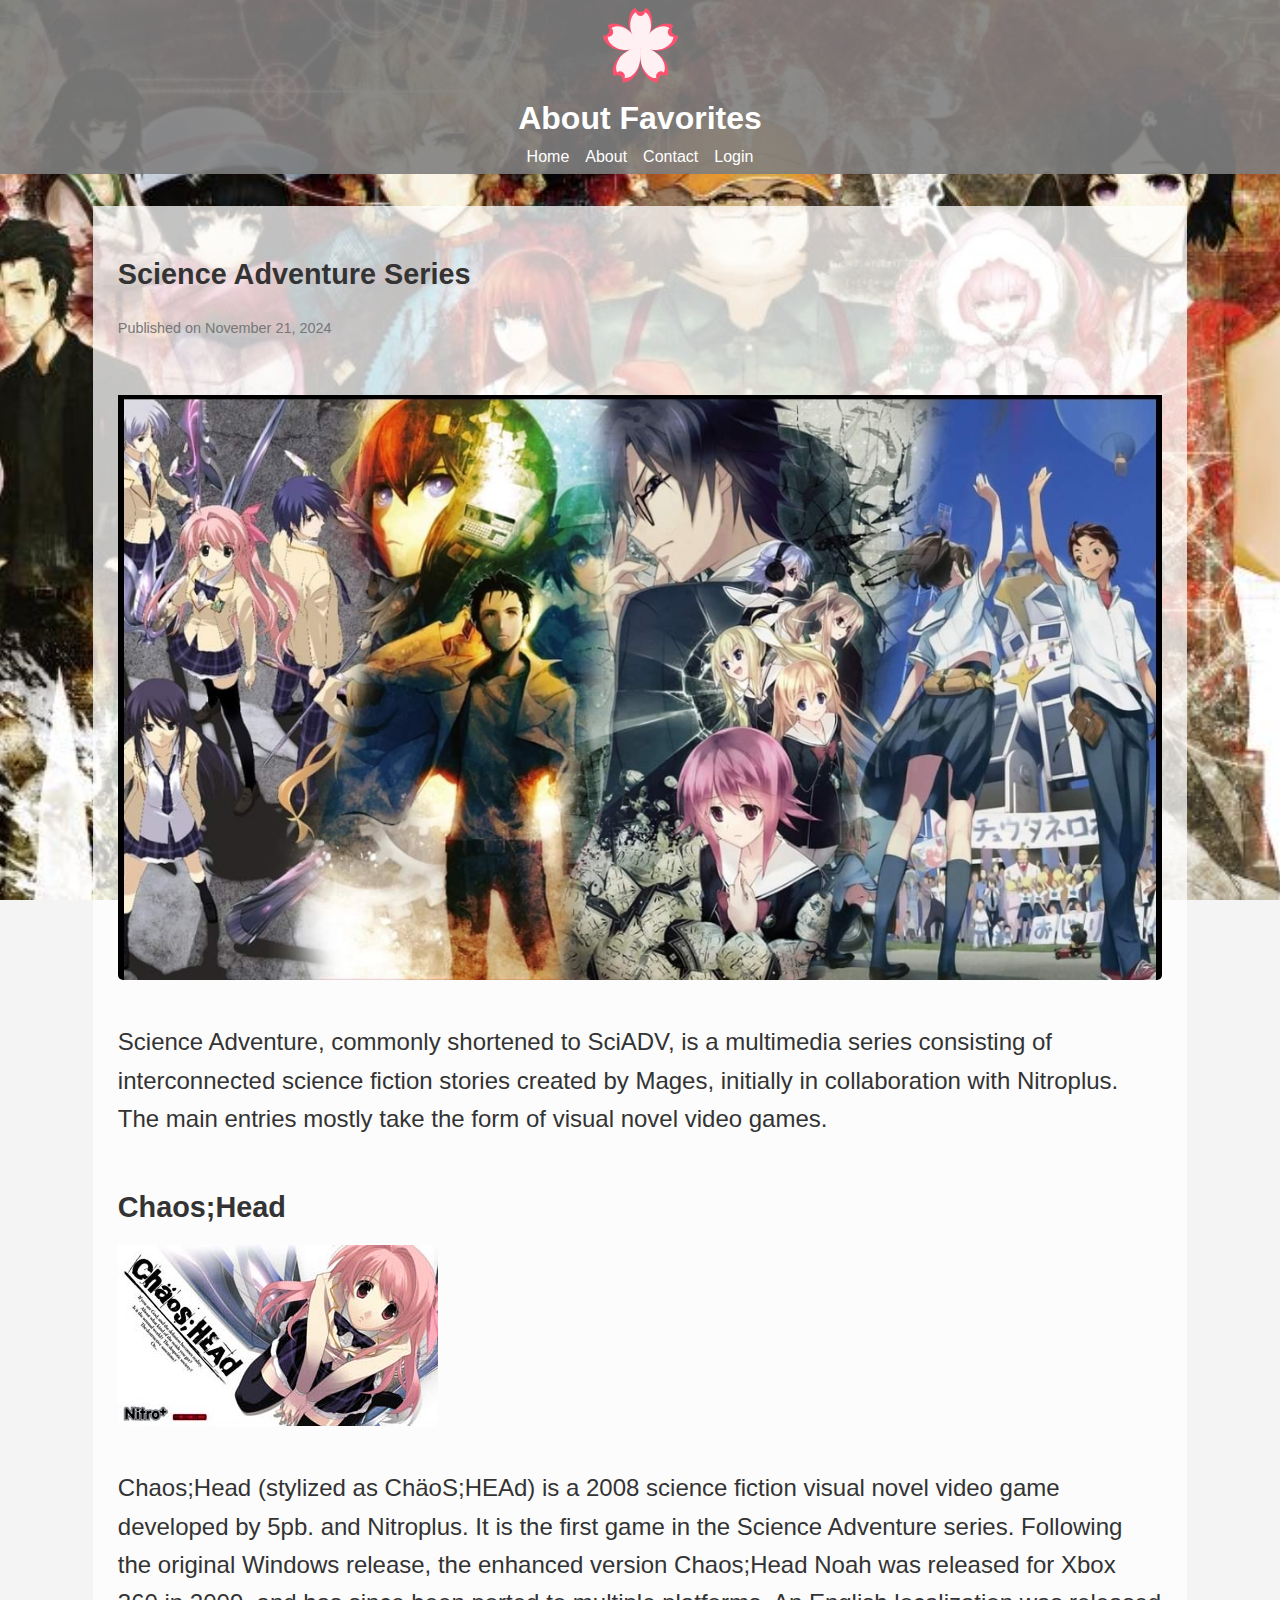
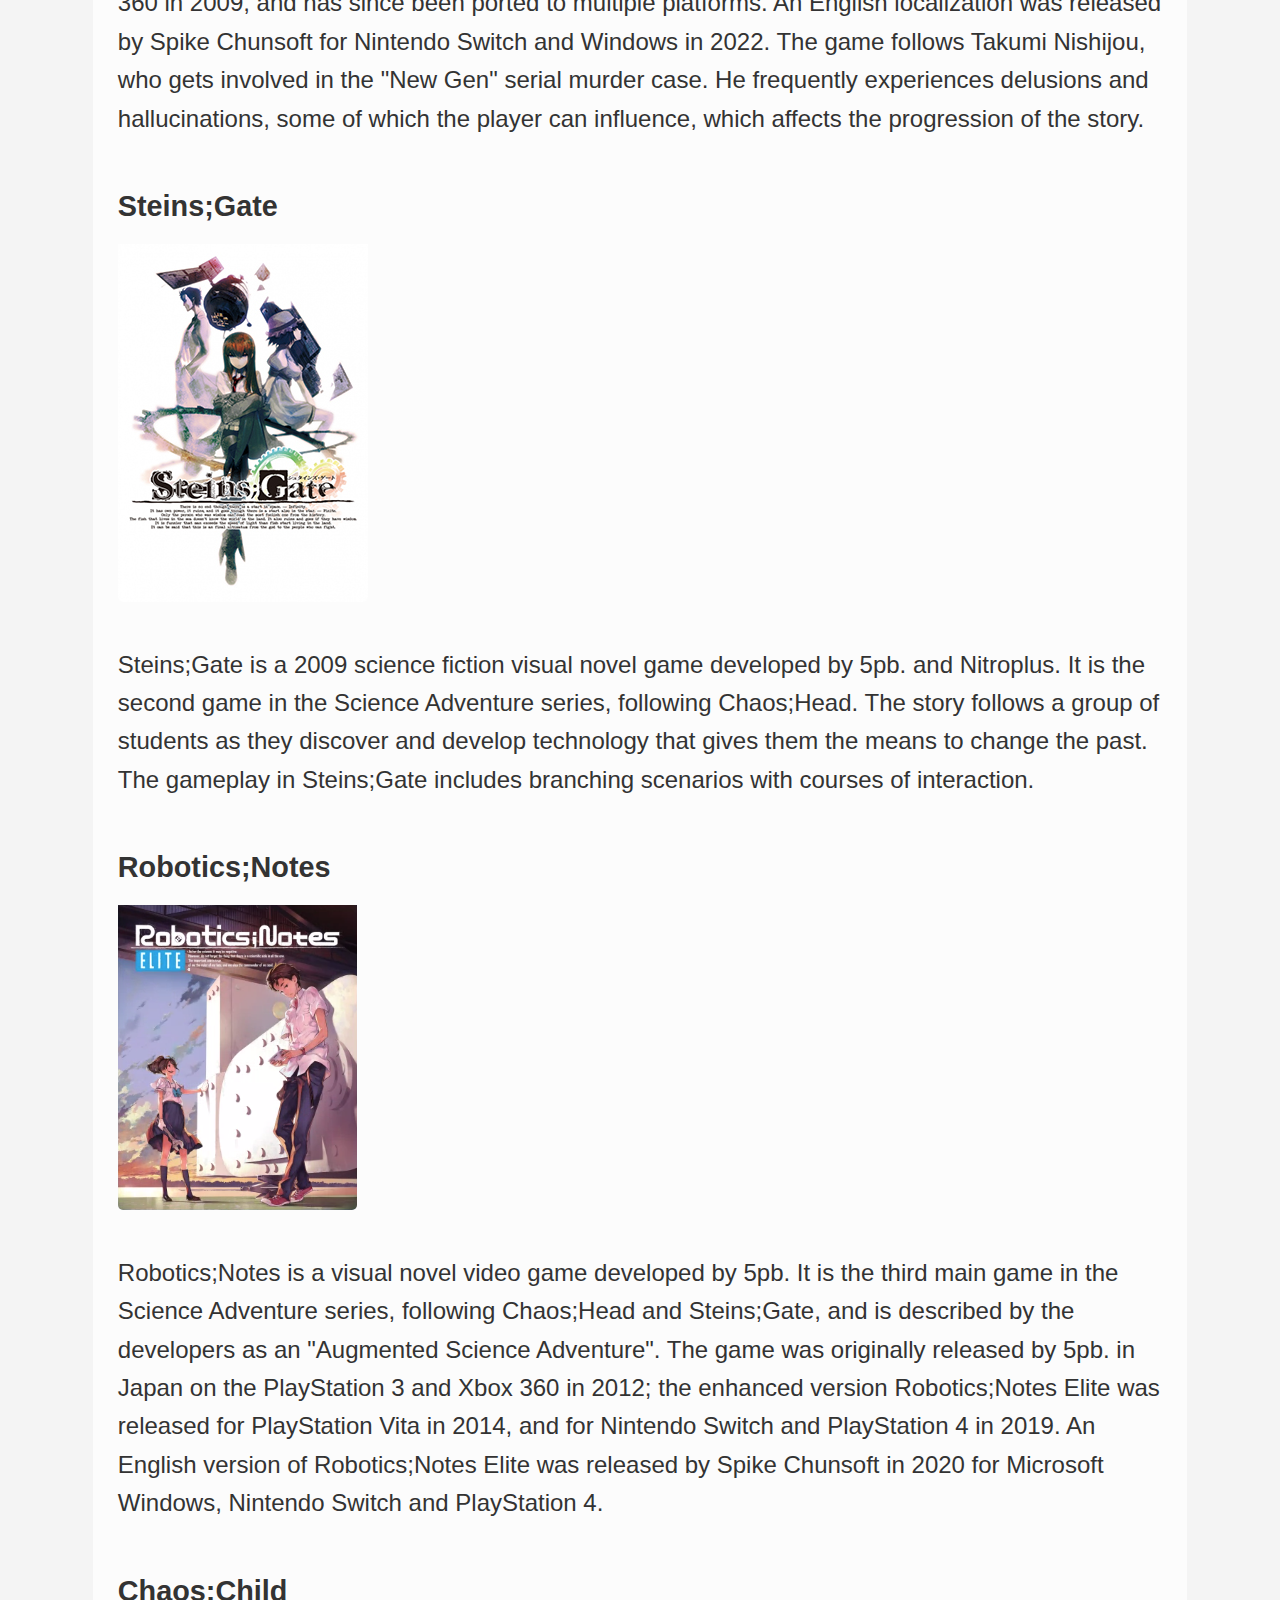
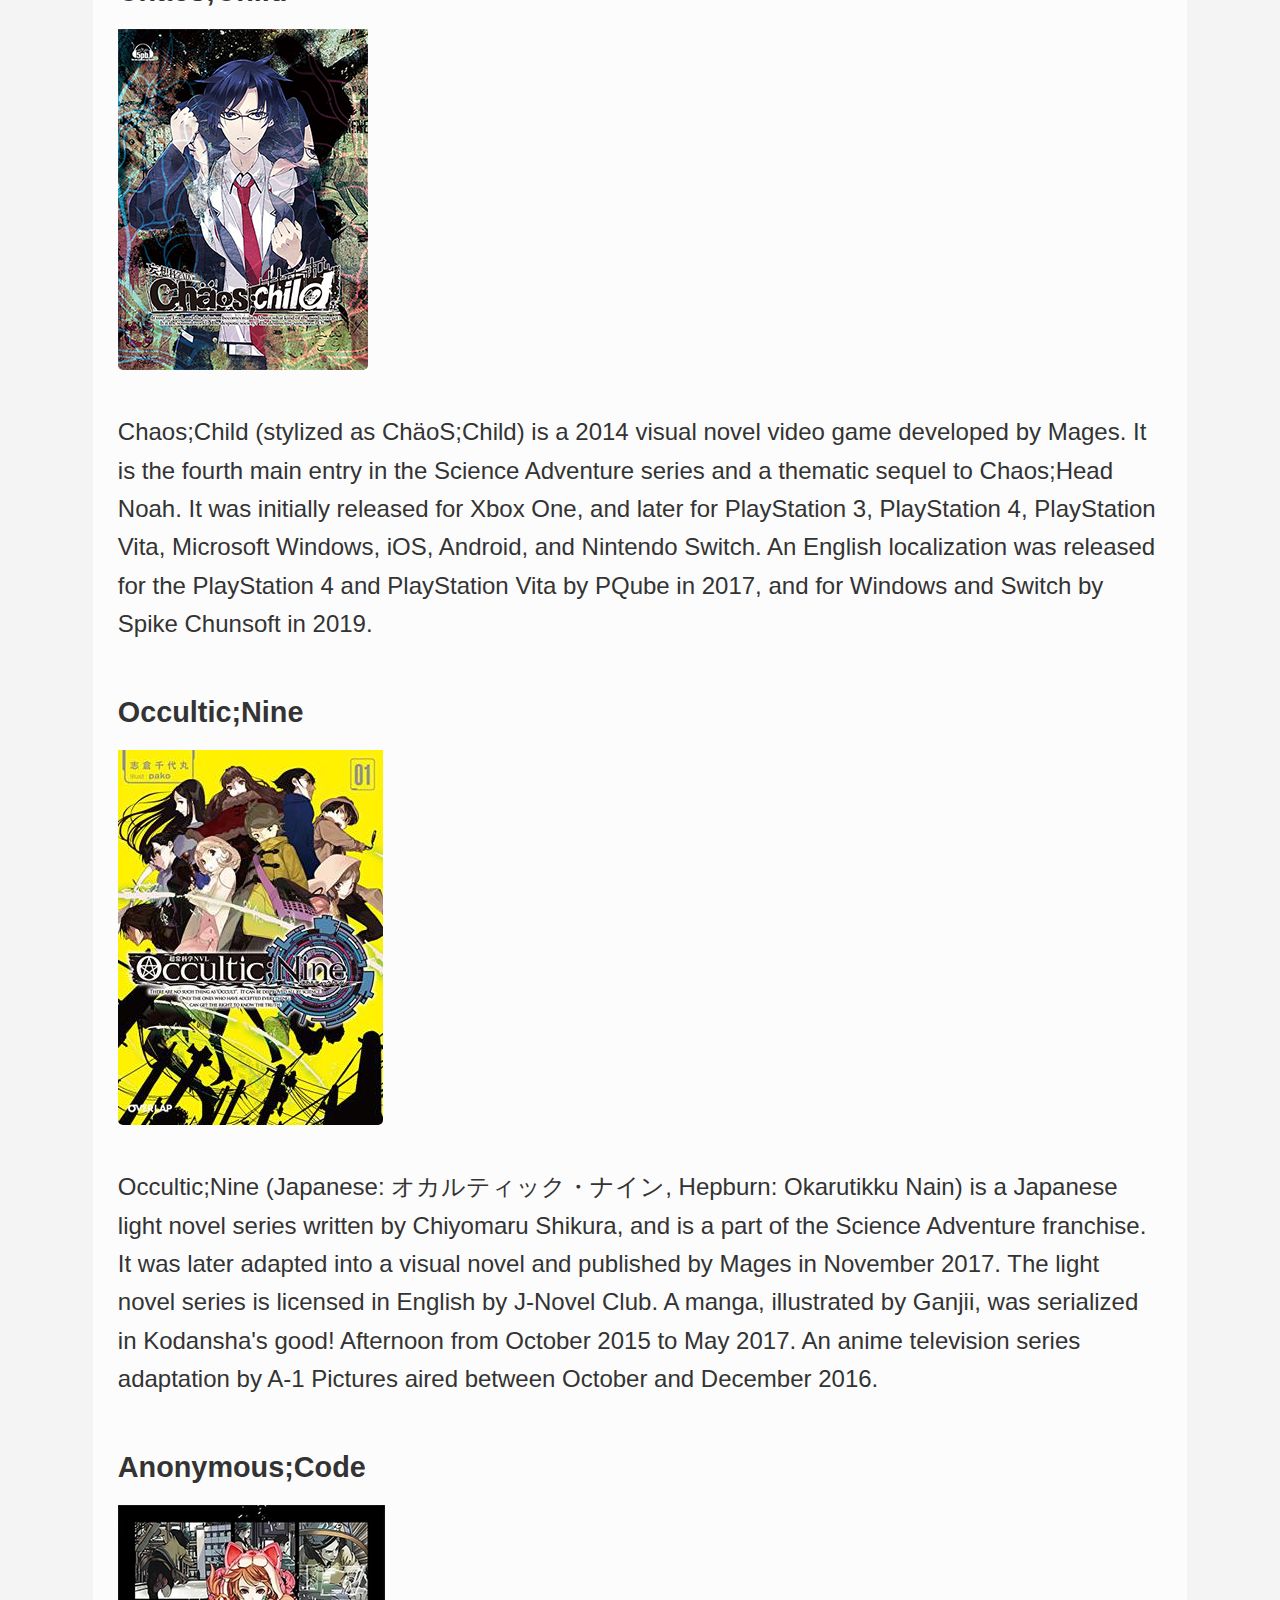
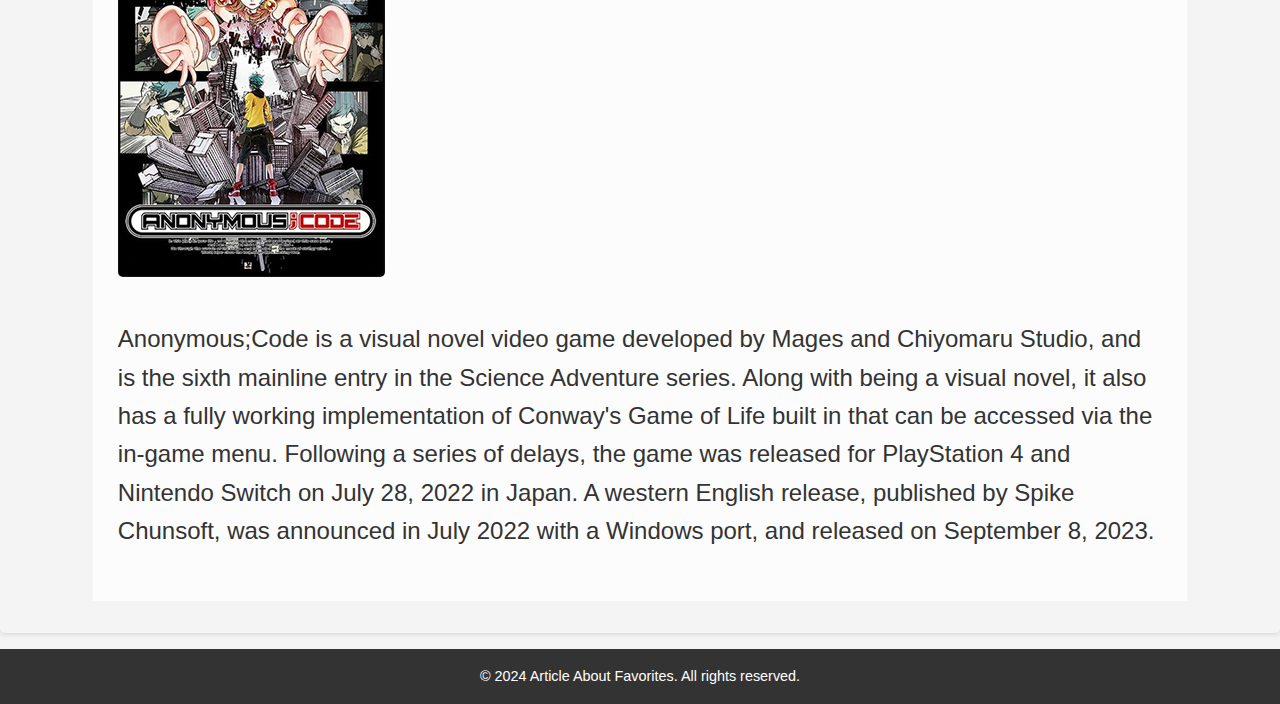
<file: FavArti/index.html>
<!DOCTYPE html>
<html lang="en">
<head>
    <meta charset="UTF-8">
    <meta name="viewport" content="width=device-width, initial-scale=1.0">
    <title>ArtFav</title>
    <link rel="stylesheet" href="style.css">
</head>
<body>
    <header>
   <svg width="85" height="80" viewBox="0 0 64 64" xmlns="http://www.w3.org/2000/svg">
        <path d="M36.1 2C35.7 3.9 34 5.4 32 5.4c-2 0 -3.7 -1.5 -4.1 -3.4c-3.1 1.7 -5.3 5.6 -5.3 12.3c0 9.3 9.4 20.5 9.4 20.5s9.4 -11.2 9.4 -20.5c0 -6.7 -2.2 -10.6 -5.3 -12.3" fill="#FF506E"/>
        <path d="M62 24.3c-1.9 0.4 -3.8 -0.5 -4.7 -2.4c-0.9 -1.9 -0.4 -4.1 1.1 -5.4c-2.8 -2.2 -7.1 -2.5 -12.9 0.4c-8 4.2 -13.5 17.9 -13.5 17.9s13.7 4 21.7 -0.1c5.8 -2.9 8.2 -6.7 8.3 -10.4" fill="#FF506E"/>
        <path d="M2 24.3c1.9 0.4 3.8 -0.5 4.7 -2.4c0.9 -1.9 0.4 -4.1 -1.1 -5.4c2.8 -2.2 7.1 -2.5 12.9 0.4C26.5 21 32 34.7 32 34.7s-13.7 4 -21.7 -0.1C4.5 31.8 2.1 28 2 24.3" fill="#FF506E"/>
        <path d="M46.5 61.9c-0.7 -1.9 -0.1 -4 1.5 -5.2c1.6 -1.2 3.8 -1 5.2 0.3c1.6 -3.3 1.3 -7.8 -2.3 -13.3C45.8 36.1 32 32.5 32 32.5S30.3 47.3 35.4 55c3.6 5.5 7.6 7.4 11.1 6.9" fill="#FF506E"/>
        <path d="M17.5 61.9c0.7 -1.9 0.1 -4 -1.5 -5.2c-1.6 -1.2 -3.8 -1 -5.2 0.3c-1.6 -3.3 -1.3 -7.8 2.3 -13.3C18.2 36.1 32 32.5 32 32.5s1.7 14.8 -3.4 22.5c-3.6 5.5 -7.6 7.4 -11.1 6.9" fill="#FF506E"/>
        <path d="M35.6 5.7c-0.4 1.7 -1.9 3 -3.6 3s-3.2 -1.3 -3.6 -3c-2.7 1.5 -4.6 4.9 -4.6 10.8c0 8.2 8.3 18 8.3 18s8.3 -9.8 8.3 -18c-0.1 -5.9 -2 -9.3 -4.8 -10.8" fill="#FFF0F3"/>
        <path d="M58.3 25.3c-1.6 0.4 -3.4 -0.4 -4.1 -2.1c-0.8 -1.7 -0.3 -3.6 1 -4.7c-2.5 -1.9 -6.3 -2.2 -11.3 0.3C36.8 22.4 32 34.4 32 34.4s12 3.5 19.1 -0.1c5 -2.5 7.1 -5.8 7.2 -9" fill="#FFF0F3"/>
        <path d="M5.7 25.3c1.6 0.4 3.4 -0.4 4.1 -2.1c0.8 -1.7 0.3 -3.6 -1 -4.7c2.5 -1.9 6.3 -2.2 11.3 0.3c7 3.6 11.9 15.6 11.9 15.6s-12 3.5 -19.1 -0.1c-5 -2.5 -7.1 -5.8 -7.2 -9" fill="#FFF0F3"/>
        <path d="M44.7 58.3c-0.6 -1.6 -0.1 -3.6 1.4 -4.6s3.3 -0.9 4.6 0.3c1.4 -2.9 1.1 -6.8 -2 -11.6c-4.6 -6.8 -16.7 -10 -16.7 -10s-1.5 13 3 19.7c3.2 4.9 6.6 6.6 9.7 6.2" fill="#FFF0F3"/>
        <path d="M19.3 58.3c0.6 -1.6 0.1 -3.6 -1.4 -4.6s-3.3 -0.9 -4.6 0.3c-1.4 -2.9 -1.1 -6.8 2 -11.6c4.5 -6.7 16.6 -9.9 16.6 -9.9s1.5 13 -3 19.7c-3.1 4.8 -6.5 6.5 -9.6 6.1" fill="#FFF0F3"/>
    </svg>
    <h1>About Favorites</h1>
            <nav>
                <ul>
                    <li><a href="#">Home</a></li>
                    <li><a href="#">About</a></li>
                    <li><a href="#">Contact</a></li>
                    <li><a href="Login.html">Login</a></li>
                </ul>
            </nav>
        </div>
    </header>
    <main>
        <div class="container">
            <article>
                <h2>Science Adventure Series</h2>
                <p class="meta">Published on November 21, 2024</p>
                <img src="Media/Screenshot_2024-11-21-09-38-14-851_com.facebook.katana-edit.jpg" alt="pic1" />
                <p>
                    Science Adventure, commonly shortened to SciADV, is a multimedia series consisting of interconnected science fiction stories created by Mages, initially in collaboration with Nitroplus. The main entries mostly take the form of visual novel video games.
                </p>
                
                <h3>Chaos;Head</h3>
                <img src="Media/Chaos_Head_game_cover.jpg" alt="pic2" />
                <p>
                    Chaos;Head (stylized as ChäoS;HEAd) is a 2008 science fiction visual novel video game developed by 5pb. and Nitroplus. It is the first game in the Science Adventure series. Following the original Windows release, the enhanced version Chaos;Head Noah was released for Xbox 360 in 2009, and has since been ported to multiple platforms. An English localization was released by Spike Chunsoft for Nintendo Switch and Windows in 2022. The game follows Takumi Nishijou, who gets involved in the "New Gen" serial murder case. He frequently experiences delusions and hallucinations, some of which the player can influence, which affects the progression of the story.
                </p>
                
                 <h3>Steins;Gate</h3>
                <img src="Media/Steins;Gate_cover_art.jpg" alt="pic3" />
                <p>
                    Steins;Gate is a 2009 science fiction visual novel game developed by 5pb. and Nitroplus. It is the second game in the Science Adventure series, following Chaos;Head. The story follows a group of students as they discover and develop technology that gives them the means to change the past. The gameplay in Steins;Gate includes branching scenarios with courses of interaction.
                </p>
                
                 <h3>Robotics;Notes</h3>
                <img src="Media/Robotics;Notes_cover.png" alt="pic4" />
                <p>
                    Robotics;Notes is a visual novel video game developed by 5pb. It is the third main game in the Science Adventure series, following Chaos;Head and Steins;Gate, and is described by the developers as an "Augmented Science Adventure". The game was originally released by 5pb. in Japan on the PlayStation 3 and Xbox 360 in 2012; the enhanced version Robotics;Notes Elite was released for PlayStation Vita in 2014, and for Nintendo Switch and PlayStation 4 in 2019. An English version of Robotics;Notes Elite was released by Spike Chunsoft in 2020 for Microsoft Windows, Nintendo Switch and PlayStation 4.
                </p>
                
                 <h3>Chaos;Child</h3>
                <img src="Media/Chaos;Child_cover.png" alt="pic5" />
                <p>
                    Chaos;Child (stylized as ChäoS;Child) is a 2014 visual novel video game developed by Mages. It is the fourth main entry in the Science Adventure series and a thematic sequel to Chaos;Head Noah. It was initially released for Xbox One, and later for PlayStation 3, PlayStation 4, PlayStation Vita, Microsoft Windows, iOS, Android, and Nintendo Switch. An English localization was released for the PlayStation 4 and PlayStation Vita by PQube in 2017, and for Windows and Switch by Spike Chunsoft in 2019.
                </p>
                
                 <h3>Occultic;Nine</h3>
                <img src="Media/Occultic_Nine,_volume_1.jpg" alt="pic6" />
                <p>
                    Occultic;Nine (Japanese: オカルティック・ナイン, Hepburn: Okarutikku Nain) is a Japanese light novel series written by Chiyomaru Shikura, and is a part of the Science Adventure franchise. It was later adapted into a visual novel and published by Mages in November 2017. The light novel series is licensed in English by J-Novel Club. A manga, illustrated by Ganjii, was serialized in Kodansha's good! Afternoon from October 2015 to May 2017. An anime television series adaptation by A-1 Pictures aired between October and December 2016.
                </p>
                
                 <h3>Anonymous;Code</h3>
                <img src="Media/Anonymous;Code.png" alt="pic7" />
                <p>
                    Anonymous;Code is a visual novel video game developed by Mages and Chiyomaru Studio, and is the sixth mainline entry in the Science Adventure series. Along with being a visual novel, it also has a fully working implementation of Conway's Game of Life built in that can be accessed via the in-game menu. Following a series of delays, the game was released for PlayStation 4 and Nintendo Switch on July 28, 2022 in Japan. A western English release, published by Spike Chunsoft, was announced in July 2022 with a Windows port, and released on September 8, 2023.
                </p>
            </article>
        </div>
    </main>
    <footer>
            <p>&copy; 2024 Article About Favorites. All rights reserved.</p>
        </div>
    </footer>
</body>
</html>
</file>
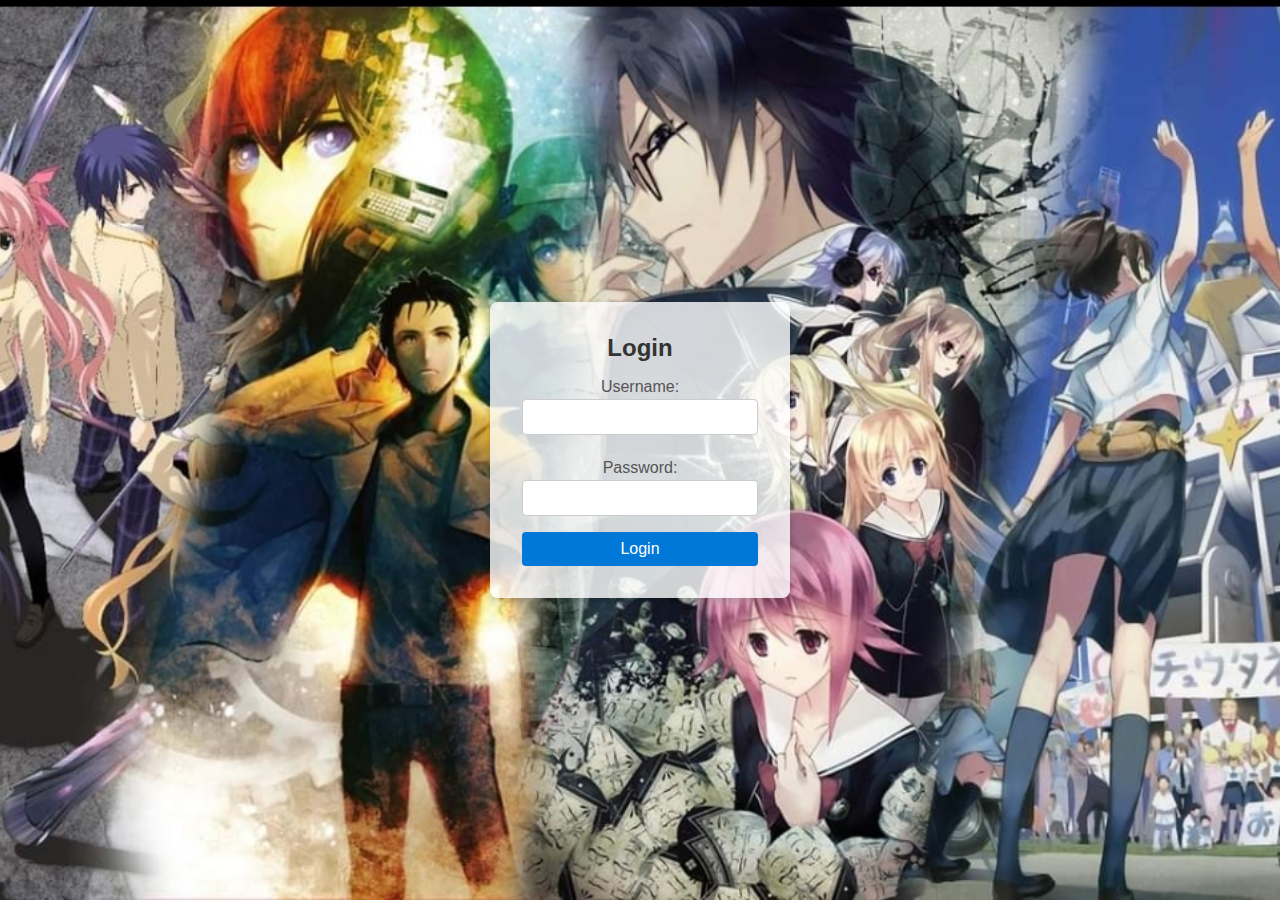
<file: Login.html>
<!DOCTYPE html>
<html lang="en">
<head>
    <meta charset="UTF-8">
    <meta name="viewport" content="width=device-width, initial-scale=1.0">
    <title>Login</title>
    <link rel="stylesheet" href="Login.css">
</head>
<body>
    <div class="login-container">
        <form action="/FavArti/index.html" method="GET" class="login-form">
            <h1>Login</h1>
            <label for="username">Username:</label>
            <input type="text" id="username" name="username" required>
            
            <label for="password">Password:</label>
            <input type="password" id="password" name="password" required>
            
            <button type="submit">Login</button>
        </form>
    </div>
</body>
</html>
</file>
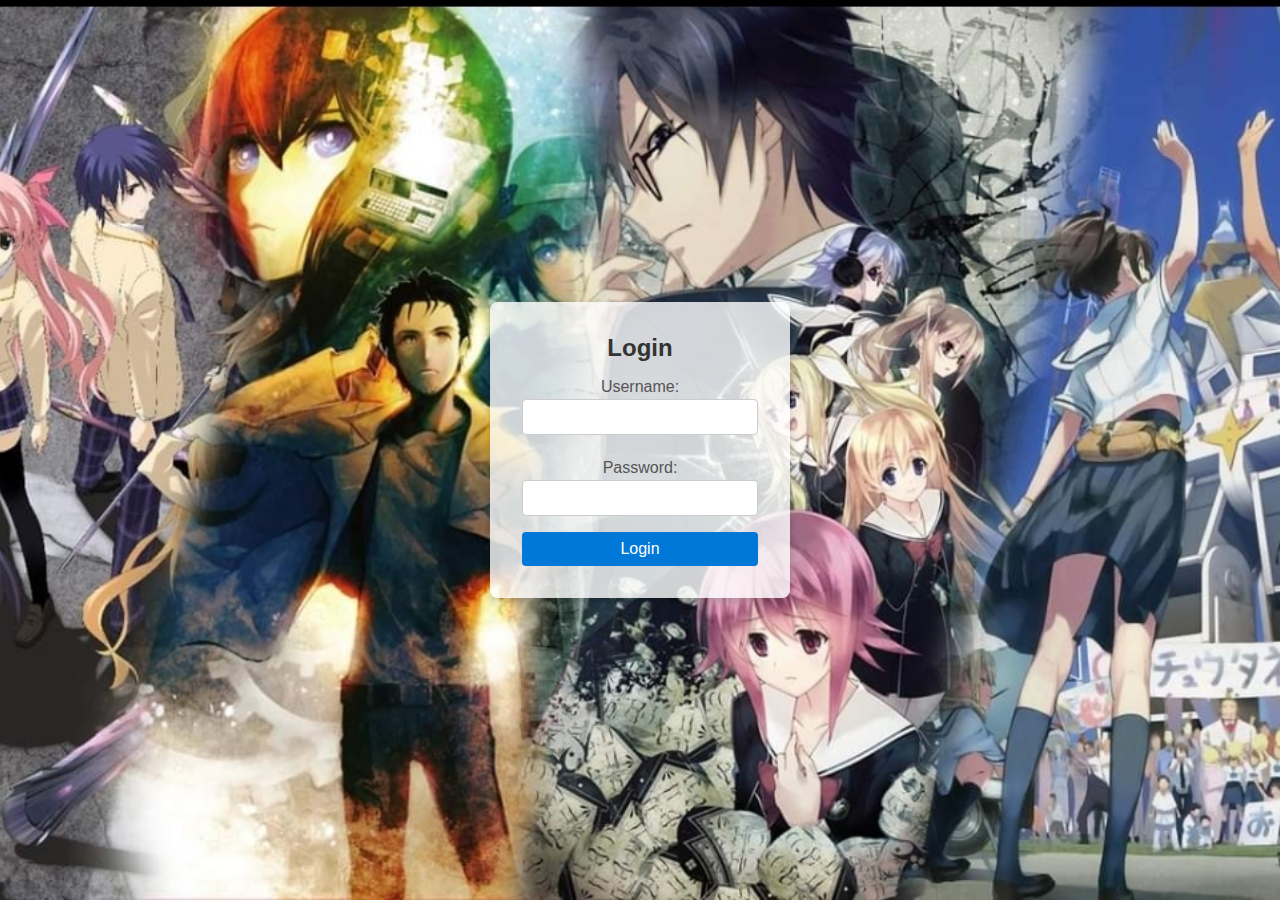
<file: FavArti/Login.html>
<!DOCTYPE html>
<html lang="en">
<head>
    <meta charset="UTF-8">
    <meta name="viewport" content="width=device-width, initial-scale=1.0">
    <title>Login</title>
    <link rel="stylesheet" href="Login.css">
</head>
<body>
    <div class="login-container">
        <form action="index.html" method="GET" class="login-form">
            <h1>Login</h1>
            <label for="username">Username:</label>
            <input type="text" id="username" name="username" required>
            
            <label for="password">Password:</label>
            <input type="password" id="password" name="password" required>
            
            <button type="submit">Login</button>
        </form>
    </div>
</body>
</html>
</file>
<file: FavArti/style.css>
/* General Reset */
* {
    margin: 0;
    padding: 0;
    box-sizing: border-box;
    
}

/* Body Styling */
body {
    font-family: Arial, sans-serif;
    line-height: 1.6;
    color: #333;
    background-color: #f4f4f4;
    background-image: url(Media/GameGroupID_967.jpg);
    background-size: cover;
    background-position: center;
    background-repeat: no-repeat;
    background-attachment: fixed;
}

/* Container */
.container {
    width: 90%;
    max-width: 1200px;
    margin: 0 auto;
    padding: 25px;
    background-color: rgba(255, 255, 255, 0.75);
}

/* Header */
header {
    background-color: rgba(128, 128, 128, 0.9);
    text-align: center;
    width: 100%;
    z-index: 1000;
    padding: 5px;
}

header h1 {
    font-size: 2rem;
    color: white;
}

header nav ul {
    list-style: none;
    display: flex;
    justify-content: center;
    gap: 1em;
}

header nav ul li {
    display: inline;
}

header nav ul li a {
    color: #fff;
    text-decoration: none;
    font-size: 1rem;
}

/* Main */
main {
    padding: 2em;
    border-radius: 5px;
    box-shadow: 0 2px 4px rgba(0, 0, 0, 0.1);
    margin-bottom: 1em;
}

article h2, h3 {
    font-size: 1.8rem;
    margin-bottom: 25x;
    padding-top: 20px;
    
}

article .meta {
    color: #777;
    font-size: 0.9rem;
    margin-bottom: 1em;
}

article img {
    max-width: 100%;
    height: auto;
    margin-bottom: 1em;
    border-radius: 5px;
    padding-top: 15px;
}

article p {
  padding-bottom: 25px;
  padding-top: 20px;
  font-size: 1.5rem;
}

/* Footer */
footer {
    background: #333;
    color: #fff;
    text-align: center;
    padding: 1em 0;
    margin-top: 1em;
}

footer p {
    font-size: 0.9rem;
}

/* Media Queries for responsiveness */

/* For tablets and smaller screens */
@media (max-width: 768px) {
    header h1 {
        font-size: 1.6rem;
    }

    header nav ul {
        flex-direction: column;
        align-items: center;
    }

    header nav ul li {
        margin: 0.5em 0;
    }

    article h2 {
        font-size: 1.6rem;
    }

    article .meta {
        font-size: 0.8rem;
    }

    article img {
        margin-bottom: 1.5em;
    }

    footer p {
        font-size: 0.8rem;
    }
}

/* For mobile devices */
@media (max-width: 480px) {
    header h1 {
        font-size: 1.4rem;
    }

    header nav ul li a {
        font-size: 0.9rem;
    }

    article h2 {
        font-size: 1.4rem;
    }

    article .meta {
        font-size: 0.75rem;
    }

    footer p {
        font-size: 0.75rem;
    }

    main {
        padding: 1.5em;
    }
}
</file>
<file: Login.css>
/* General Reset */
* {
    margin: 0;
    padding: 0;
    box-sizing: border-box;
}

body {
    font-family: Arial, sans-serif;
    background: url('/FavArti/Media/Screenshot_2024-11-21-09-38-14-851_com.facebook.katana-edit.jpg') no-repeat center center/cover;
    height: 100vh;
    display: flex;
    justify-content: center;
    align-items: center;
}

.login-container {
    background: rgba(255, 255, 255, 0.8);
    padding: 2rem;
    border-radius: 8px;
    box-shadow: 0 4px 8px rgba(0, 0, 0, 0.2);
    width: 300px;
    text-align: center;
}

.login-form h1 {
    margin-bottom: 1rem;
    font-size: 1.5rem;
    color: #333;
}

.login-form label {
    display: block;
    margin: 0.5rem 0 0.2rem;
    font-size: 1rem;
    color: #555;
}

.login-form input {
    width: 100%;
    padding: 0.5rem;
    margin-bottom: 1rem;
    border: 1px solid #ccc;
    border-radius: 4px;
    font-size: 1rem;
}

.login-form button {
    width: 100%;
    padding: 0.5rem;
    background: #0078d7;
    color: #fff;
    border: none;
    border-radius: 4px;
    font-size: 1rem;
    cursor: pointer;
}

.login-form button:hover {
    background: #005bb5;
}
</file>
<file: FavArti/Login.css>
/* General Reset */
* {
    margin: 0;
    padding: 0;
    box-sizing: border-box;
}

body {
    font-family: Arial, sans-serif;
    background: url('Media/Screenshot_2024-11-21-09-38-14-851_com.facebook.katana-edit.jpg') no-repeat center center/cover;
    height: 100vh;
    display: flex;
    justify-content: center;
    align-items: center;
}

.login-container {
    background: rgba(255, 255, 255, 0.8);
    padding: 2rem;
    border-radius: 8px;
    box-shadow: 0 4px 8px rgba(0, 0, 0, 0.2);
    width: 300px;
    text-align: center;
}

.login-form h1 {
    margin-bottom: 1rem;
    font-size: 1.5rem;
    color: #333;
}

.login-form label {
    display: block;
    margin: 0.5rem 0 0.2rem;
    font-size: 1rem;
    color: #555;
}

.login-form input {
    width: 100%;
    padding: 0.5rem;
    margin-bottom: 1rem;
    border: 1px solid #ccc;
    border-radius: 4px;
    font-size: 1rem;
}

.login-form button {
    width: 100%;
    padding: 0.5rem;
    background: #0078d7;
    color: #fff;
    border: none;
    border-radius: 4px;
    font-size: 1rem;
    cursor: pointer;
}

.login-form button:hover {
    background: #005bb5;
}
</file>
